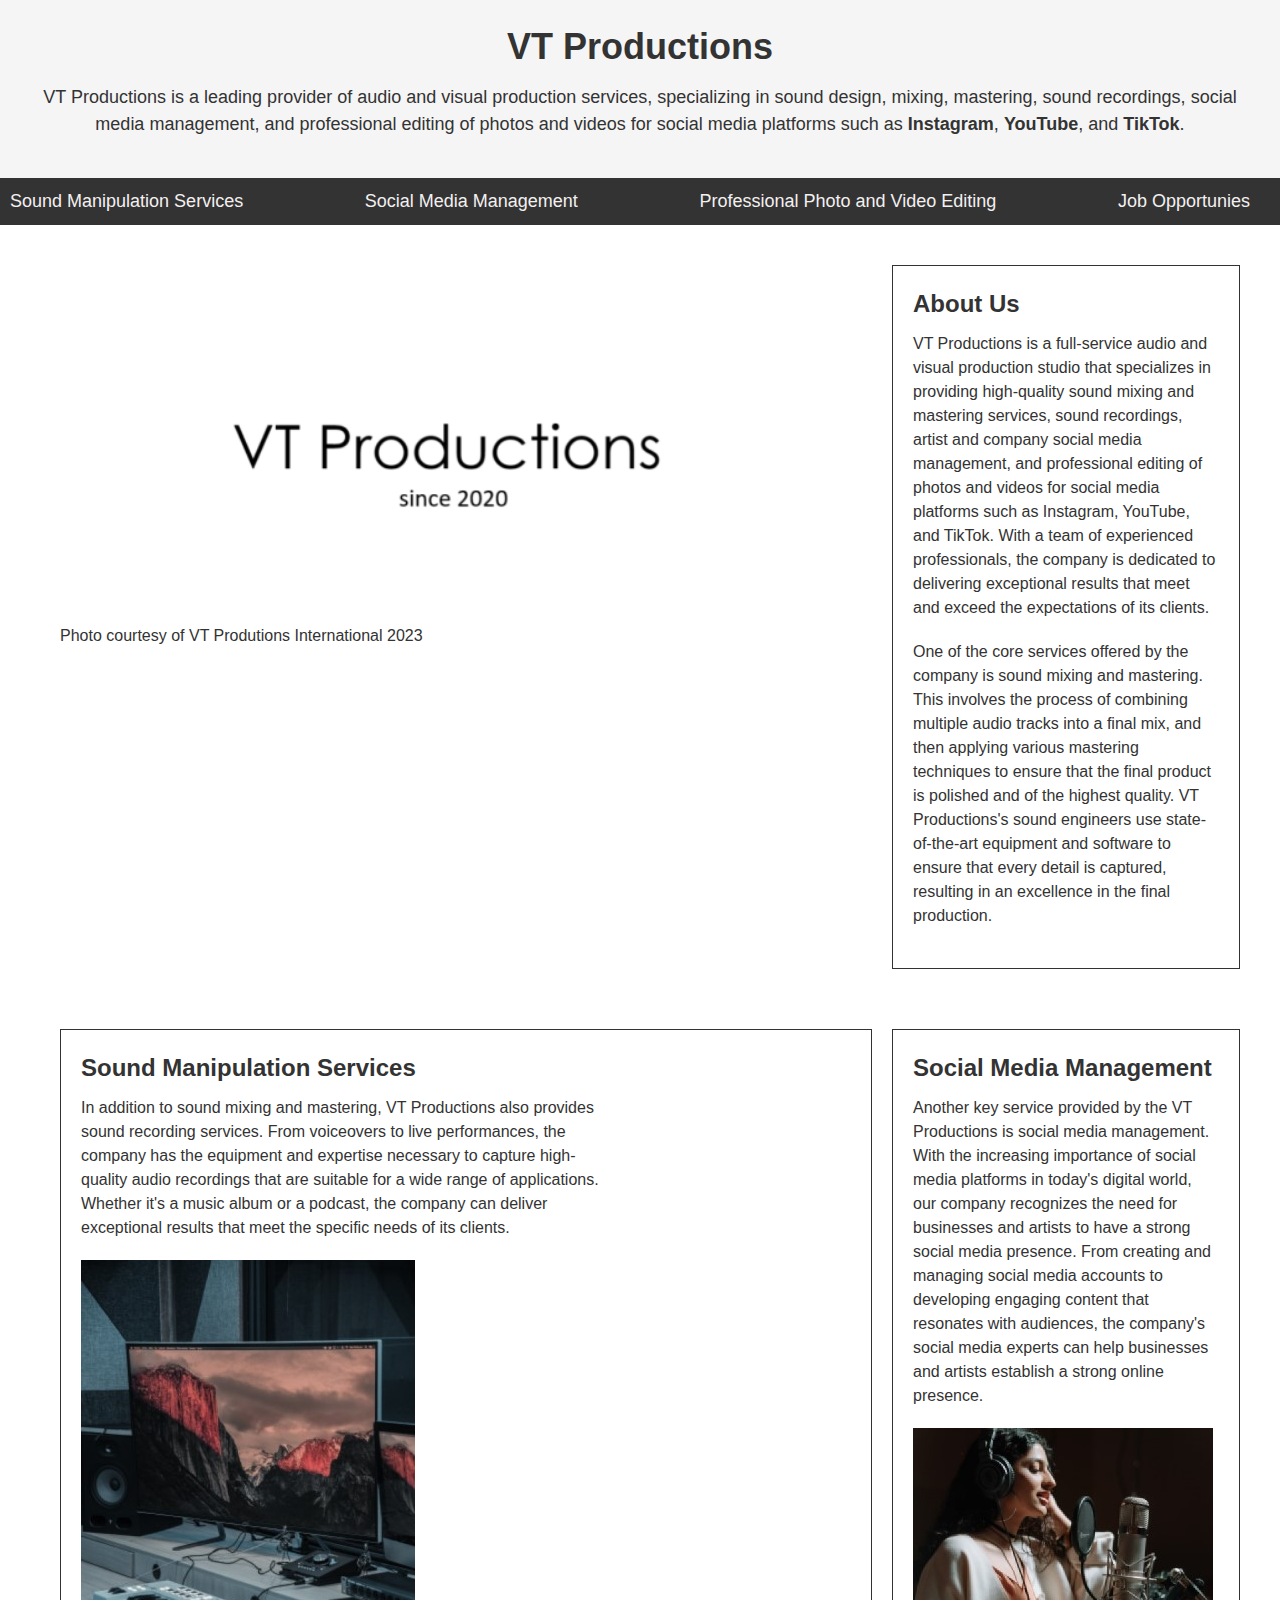
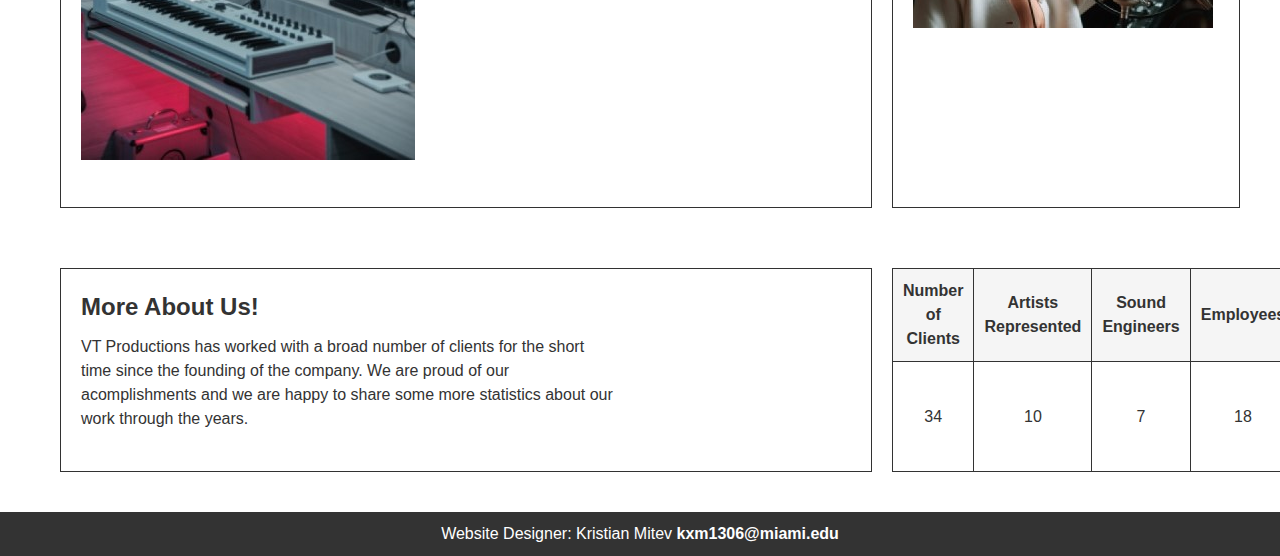
<file: index.html>
<!DOCTYPE html>
<html>
    <head>
        <title>VT Productions Main Page</title>
        <meta charset="utf-8">
        <link rel="stylesheet" href="css/style.css">
    </head>
    <body>
        <header>
            <h1>VT Productions</h1>
            <p>VT Productions is a leading provider of audio and visual production services, 
                specializing in sound design, mixing, mastering, sound recordings, social media 
                management, and professional editing of photos and videos for social media platforms such 
                as <a href="https://www.instagram.com/?hl=bg">Instagram</a>, <a href="https://www.youtube.com/">YouTube</a>, 
                and <a href="https://www.tiktok.com/en/">TikTok</a>. 
            </p>
        </header>

        <nav>
			<ul>
				<li><a href="sound_manipulation_services.html">Sound Manipulation Services</a></li>
				<li><a href="social_media_management.html">Social Media Management</a></li>
				<li><a href="professional_photo_and_video_editing.html">Professional Photo and Video Editing</a></li>
                <li><a href="job_opportunities.html">Job Opportunies</a></li>
			</ul>
		</nav>

        <main>
            <aside>
                <figure>
                    <img src="images/logo.png" alt="VT Productions Logo">
                    <figcaption>
                        Photo courtesy of VT Produtions International <time datetime="2023">2023</time>
                    </figcaption>
                </figure>
            </aside>

            <section id="about-us">
                <h2>About Us</h2>
                <p>
                    VT Productions is a full-service audio and visual production studio that specializes in providing high-quality sound mixing and mastering services, sound recordings, artist and company social media management, and professional editing of photos and videos for social media platforms such as <a href="https://www.instagram.com/?hl=bg">Instagram</a>, <a href="https://www.youtube.com/">YouTube</a>, 
                    and <a href="https://www.tiktok.com/en/">TikTok</a>. With a team of experienced professionals, the company is dedicated to delivering exceptional results that meet and exceed the expectations of its clients.
                </p>
                <p> 
                    One of the core services offered by the company is sound mixing and mastering. This involves the process of combining multiple audio tracks into a final mix, and then applying various mastering techniques to ensure that the final product is polished and of the highest quality. VT Productions's sound engineers use state-of-the-art equipment and software to ensure that every detail is captured, resulting in an excellence in the final production.

                </p>
            </section>

            <section id="sound-manipulation-services">
                <h2>Sound Manipulation Services</h2>
                <p>
                    In addition to sound mixing and mastering, VT Productions also provides sound recording services. From voiceovers to live performances, the company has the equipment and expertise necessary to capture high-quality audio recordings that are suitable for a wide range of applications. Whether it's a music album or a podcast, the company can deliver exceptional results that meet the specific needs of its clients.
                </p> 
                <figure>
                    <img src="images/music-studio.jpg" alt="Music Studio">
                </figure>
            </section>

            <section id="social-media-management">
                <h2>Social Media Management</h2>
                <p>
                    Another key service provided by the VT Productions is social media management. With the increasing importance of social media platforms in today's digital world, our company recognizes the need for businesses and artists to have a strong social media presence. From creating and managing social media accounts to developing engaging content that resonates with audiences, the company's social media experts can help businesses and artists establish a strong online presence.
                </p>
                <figure>
                    <img src="images/singer.jpg" alt="Singer recording">
                    <figcaption>

                    </figcaption>
                </figure>
            </section>

            <section id="more-about-us">
                <h2>More About Us!</h2>
                <p>
                    VT Productions has worked with a broad number of clients for the short time since the founding of the company.
                    We are proud of our acomplishments and we are happy to share some more statistics about our work through the years.  
                </p>
             </section>

                <table>
                <thead>
                  <tr>
                    <th>Number of Clients</th>
                    <th>Artists Represented</th>
                    <th>Sound Engineers</th>
                    <th>Employees</th>
                  </tr>
                </thead>
                <tbody>
                  <tr>
                    <td>34</td>
                    <td>10</td>
                    <td>7</td>
                    <td>18</td>
                  </tr>
                </tbody>
              </table>
        </main>
        <footer>
            <p>Website Designer: Kristian Mitev
                <a href="mailto:kxm1306@miami.edu">kxm1306@miami.edu</a></p>
        </footer>
    </body>
</html>
</file>
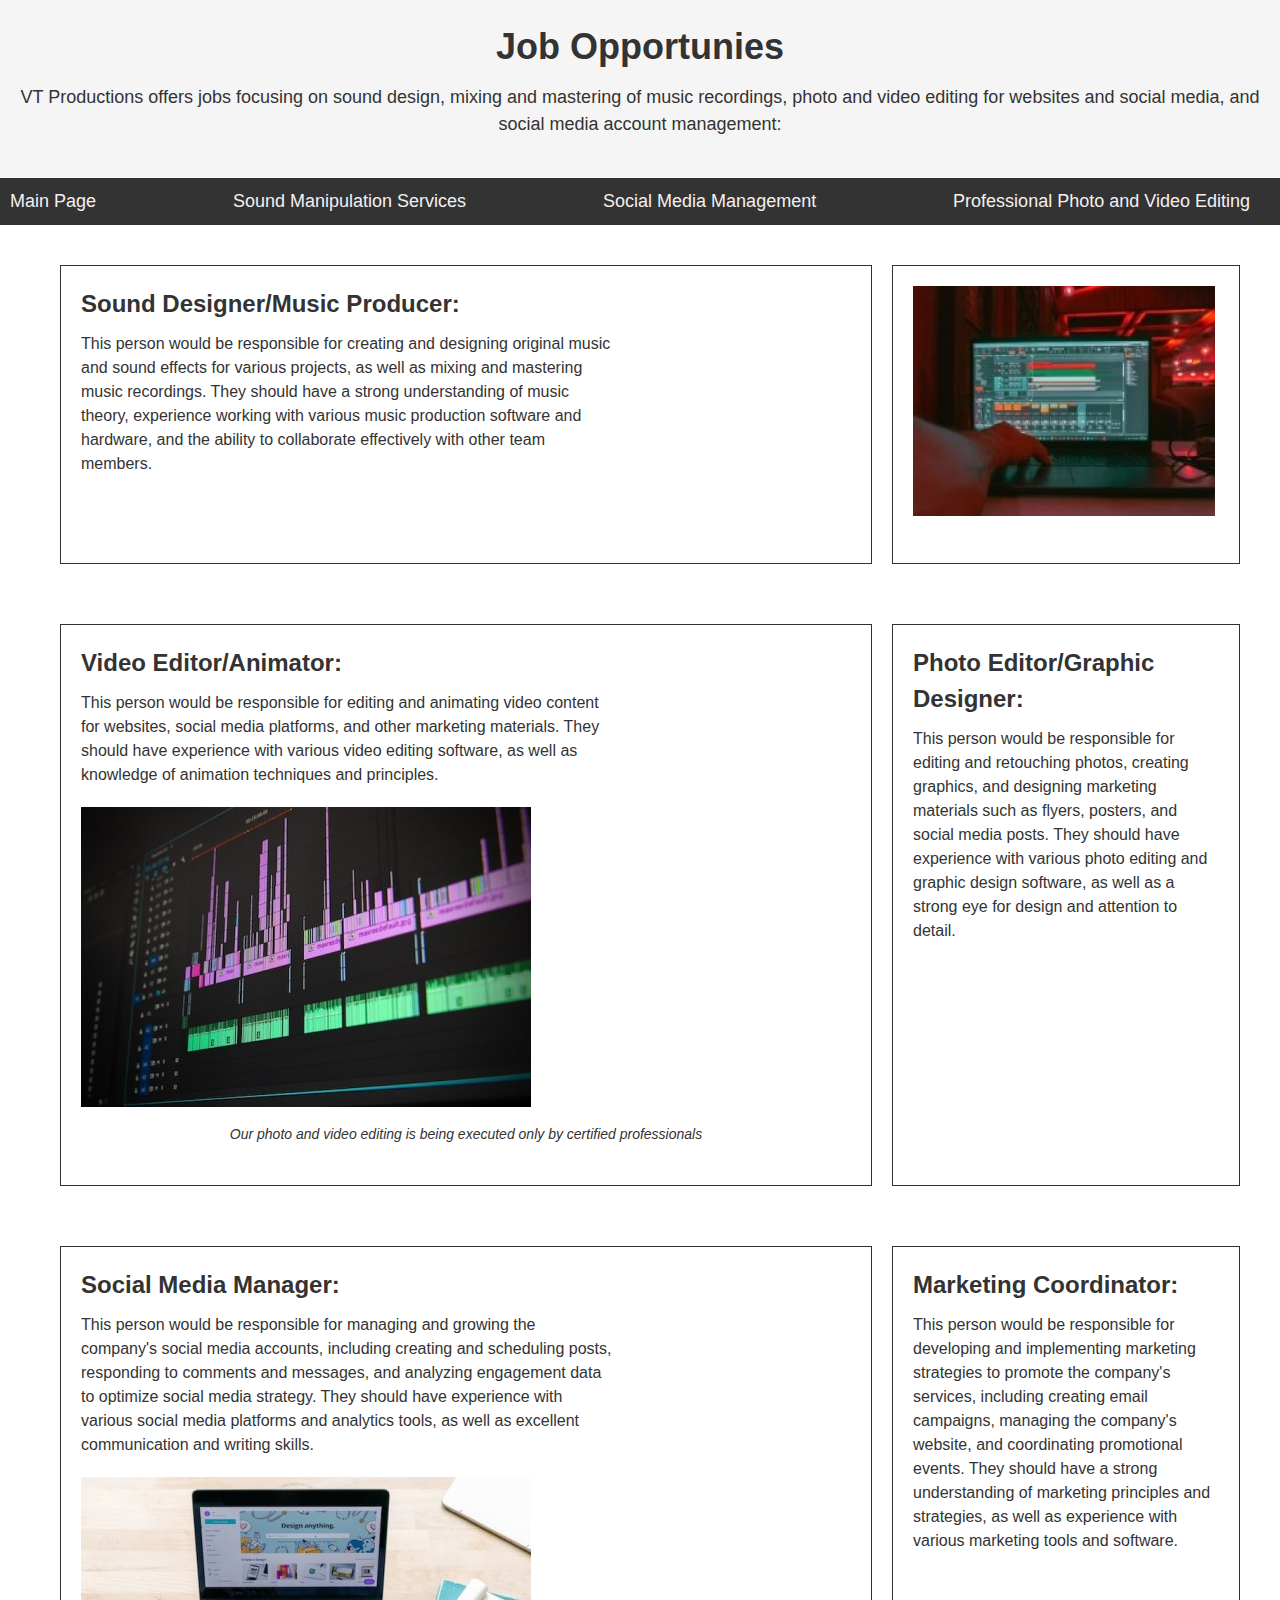
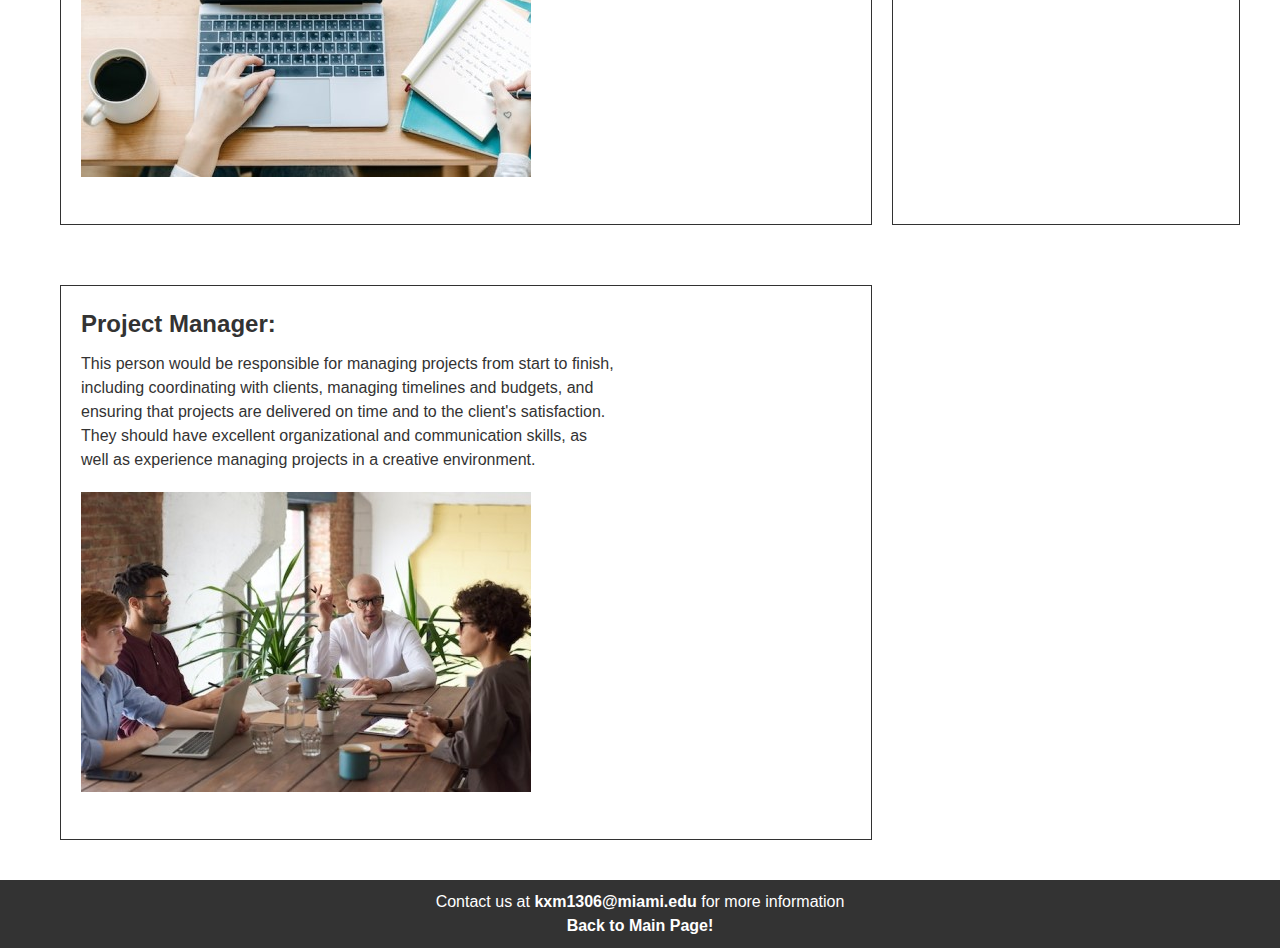
<file: job_opportunities.html>
<!DOCTYPE html>
<html>
    <head>
        <title>Job Opportunies</title>
        <meta charset="utf-8">
        <link rel="stylesheet" href="css/style.css">
    </head>
    <body>
        <header>
            <h1>Job Opportunies</h1>
            <p>
                VT Productions offers jobs focusing on sound design, mixing and mastering of music recordings, photo and video editing for websites and social media, and social media account management:
            </p>
        </header>

        <nav>
			<ul>
				<li><a href="index.html">Main Page</a></li>
				<li><a href="sound_manipulation_services.html">Sound Manipulation Services</a></li>
				<li><a href="social_media_management.html">Social Media Management</a></li>
                <li><a href="professional_photo_and_video_editing.html">Professional Photo and Video Editing</a></li>
			</ul>
		</nav>

        <main>
            <section id="sound-design-music-producer-job">
                <h2>Sound Designer/Music Producer:</h2>
                <p>
                    This person would be responsible for creating and designing original music and sound effects for various projects, as well as mixing and mastering music recordings. They should have a strong understanding of music theory, experience working with various music production software and hardware, and the ability to collaborate effectively with other team members.
                </p>
            </section>

            <section>
                <figure>
                  <img src="images/audio-mixing-mastering.jpg" alt="Recording Music">
                </figure>
            </section>

            <section id="">
                <h2>Video Editor/Animator:</h2>
                <p>
                    This person would be responsible for editing and animating video content for websites, social media platforms, and other marketing materials. They should have experience with various video editing software, as well as knowledge of animation techniques and principles.
                </p>
                <figure>
                    <img src="images/video-editing.jpg" alt="Video Editing Software">
                    <figcaption>Our photo and video editing is being executed only by certified professionals</figcaption>
                </figure>
            </section>

            <section>
                <h2>Photo Editor/Graphic Designer:</h2>
                <p>
                    This person would be responsible for editing and retouching photos, creating graphics, and designing marketing materials such as flyers, posters, and social media posts. They should have experience with various photo editing and graphic design software, as well as a strong eye for design and attention to detail.
                </p>
            </section>

            <section>
                <h2>Social Media Manager:</h2>
                <p>
                    This person would be responsible for managing and growing the company's social media accounts, including creating and scheduling posts, responding to comments and messages, and analyzing engagement data to optimize social media strategy. They should have experience with various social media platforms and analytics tools, as well as excellent communication and writing skills.
                </p>
                <figure>
                    <img src="images/working-on-laptop.jpg" alt="Working and Writing Notes">
                </figure>
            </section>

            <section>
                <h2>Marketing Coordinator:</h2>
                <p>
                    This person would be responsible for developing and implementing marketing strategies to promote the company's services, including creating email campaigns, managing the company's website, and coordinating promotional events. They should have a strong understanding of marketing principles and strategies, as well as experience with various marketing tools and software.
                </p>
            </section>

            <section>
                <h2>Project Manager:</h2>
                <p>
                    This person would be responsible for managing projects from start to finish, including coordinating with clients, managing timelines and budgets, and ensuring that projects are delivered on time and to the client's satisfaction. They should have excellent organizational and communication skills, as well as experience managing projects in a creative environment.
                </p>
                <figure>
                    <img src="images/business-meeting.jpg" alt="Business Meeting">
                </figure>
            </section>
        </main>
        <footer>
            <p>
				Contact us at <a href="mailto:kxm1306@miami.edu">kxm1306@miami.edu</a> for more information
			</p>
			<p>
				<a href="index.html">Back to Main Page!</a>
			</p>
        </footer>
    </body>
</html>
</file>
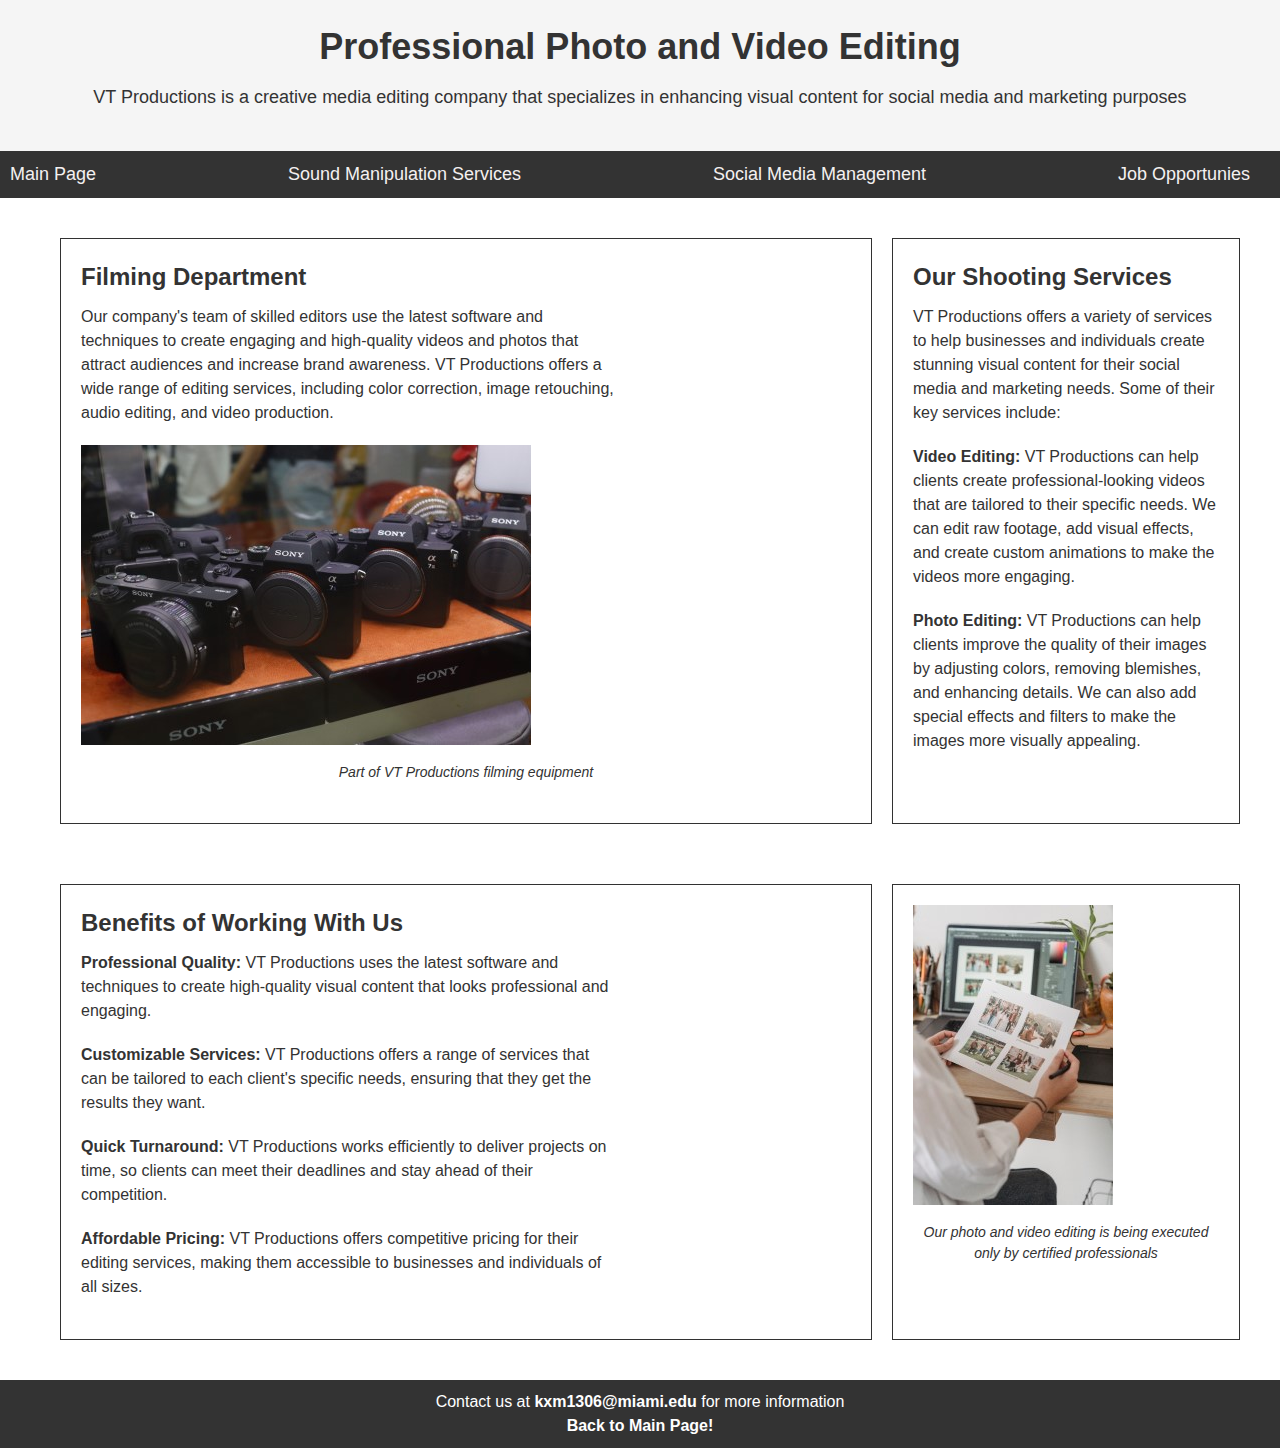
<file: professional_photo_and_video_editing.html>
<!DOCTYPE html>
<html>
    <head>
        <title>Professional Photo and Video Editing</title>
        <meta charset="utf-8">
        <link rel="stylesheet" href="css/style.css">
    </head>
    <body>
        <header>
            <h1>Professional Photo and Video Editing</h1>
            <p>
                VT Productions is a creative media editing company that specializes in enhancing visual content for social media and marketing purposes
            </p>
        </header>

        <nav>
			<ul>
				<li><a href="index.html">Main Page</a></li>
				<li><a href="sound_manipulation_services.html">Sound Manipulation Services</a></li>
				<li><a href="social_media_management.html">Social Media Management</a></li>
                <li><a href="job_opportunities.html">Job Opportunies</a></li>
			</ul>
		</nav>

        <main>
            <section>
                <h2>Filming Department</h2>
                <p>
                    Our company's team of skilled editors use the latest software and techniques to create engaging and high-quality videos and photos that attract audiences and increase brand awareness. 
                    VT Productions offers a wide range of editing services, including color correction, image retouching, audio editing, and video production.
                </p>
                <figure>
                    <img src="images/sony-cameras.jpg" alt="Sony Cameras">
                    <figcaption>
                        Part of VT Productions filming equipment
                    </figcaption>
                </figure>
            </section>

            <section>
                <h2>Our Shooting Services</h2>
                <p>
                    VT Productions offers a variety of services to help businesses and individuals create stunning visual content for their social media and marketing needs. 
                    Some of their key services include:
                </p>
                <p>
                    <strong>Video Editing:</strong> VT Productions can help clients create professional-looking videos that are tailored to their specific needs. 
                    We can edit raw footage, add visual effects, and create custom animations to make the videos more engaging.
                </p>
                <p>
                    <strong>Photo Editing:</strong> VT Productions can help clients improve the quality of their images by adjusting colors, removing blemishes, and enhancing details. 
                    We can also add special effects and filters to make the images more visually appealing.
                </p>
                <p><strong></strong></p>
            </section>

            <section>
                <h2>Benefits of Working With Us</h2>
                <p><strong>Professional Quality:</strong> VT Productions uses the latest software and techniques to create high-quality visual content that looks professional and engaging.</p>
                <p><strong>Customizable Services:</strong> VT Productions offers a range of services that can be tailored to each client's specific needs, ensuring that they get the results they want.</p>
                <p><strong>Quick Turnaround:</strong> VT Productions works efficiently to deliver projects on time, so clients can meet their deadlines and stay ahead of their competition.</p>
                <p><strong>Affordable Pricing:</strong> VT Productions offers competitive pricing for their editing services, making them accessible to businesses and individuals of all sizes.</p>
            </section>

            <section>
                <figure>
                    <img src="images/photo-editing.jpg" alt="Editing Photos">
                    <figcaption>Our photo and video editing is being executed only by certified professionals</figcaption>
                </figure>
            </section>

        </main>
        
        <footer>
			<p>
				Contact us at <a href="mailto:kxm1306@miami.edu">kxm1306@miami.edu</a> for more information
			</p>
			<p>
				<a href="index.html">Back to Main Page!</a>
			</p>
		</footer>
    </body>
</html>
</file>
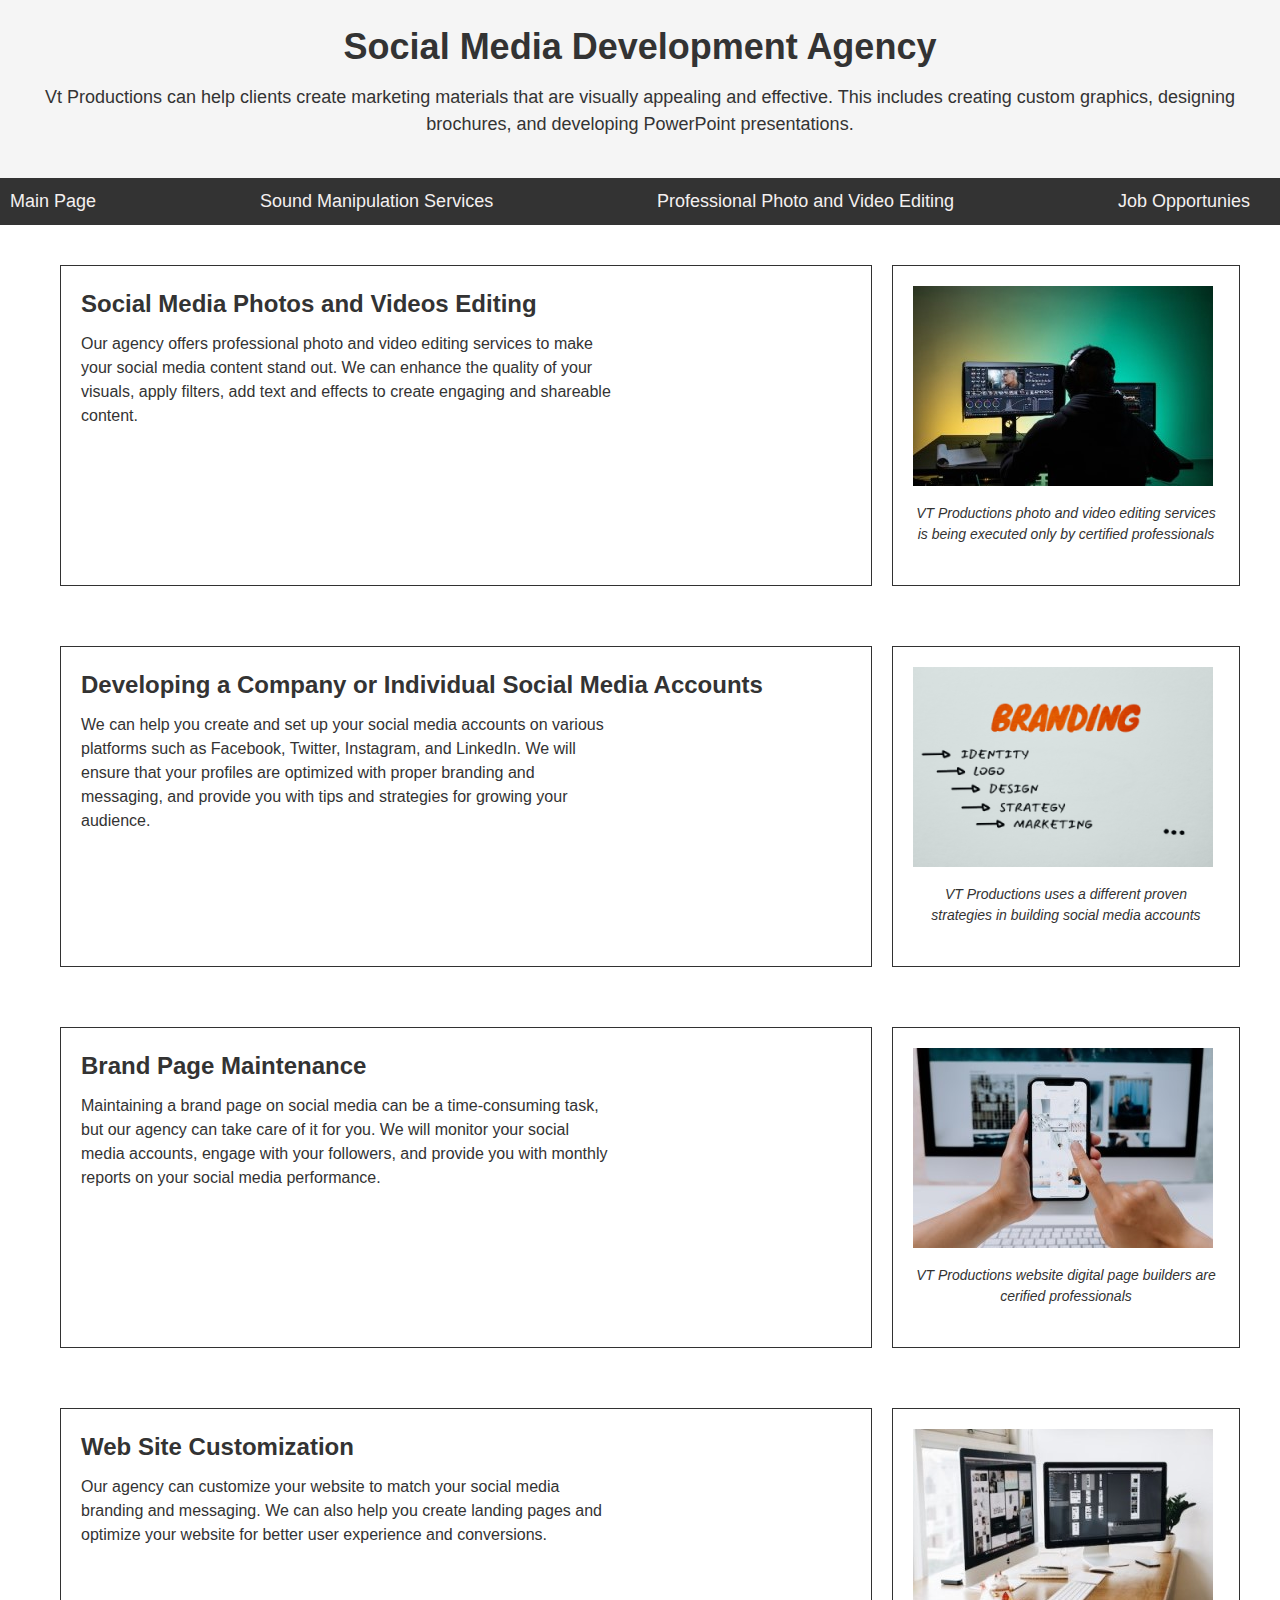
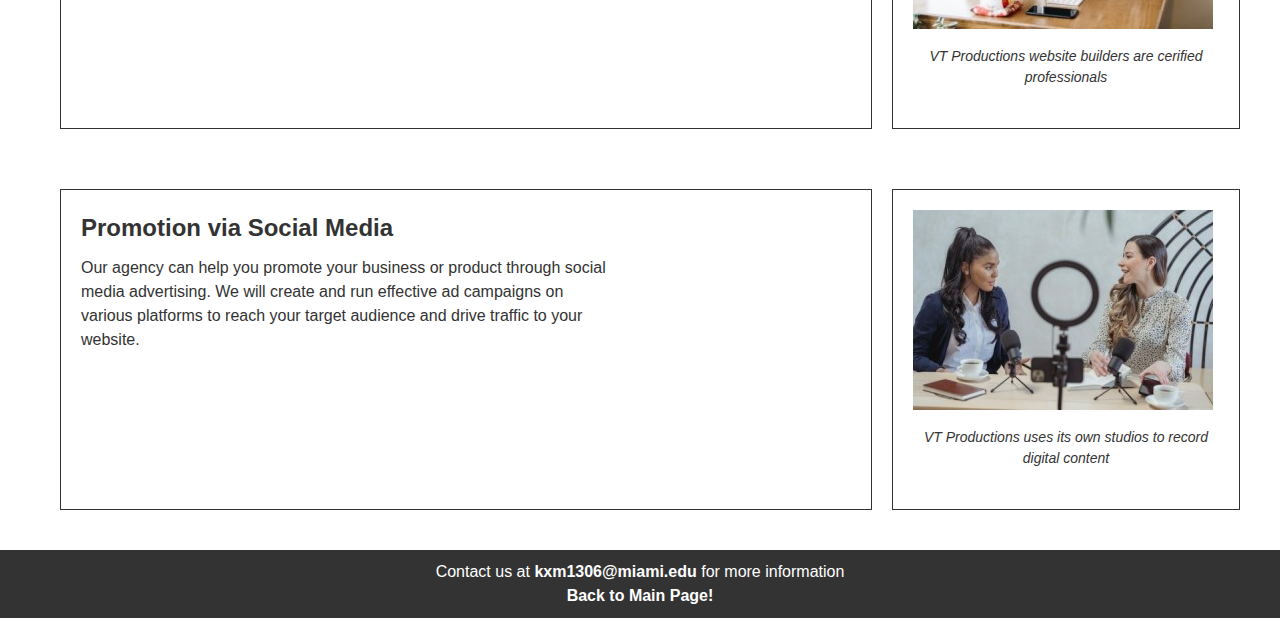
<file: social_media_management.html>
<!DOCTYPE html>
<html>
	<head>
		<title>Social Media Development Agency</title>
		<meta charset="utf-8">
		<link rel="stylesheet" href="css/style.css">
	</head>
	<body>
		<header>
			<h1>Social Media Development Agency</h1>
			<p>
				Vt Productions can help clients create marketing materials that are visually appealing and effective. 
				This includes creating custom graphics, designing brochures, and developing PowerPoint presentations.
			</p>
		</header>

		<nav>
			<ul>
				<li><a href="index.html">Main Page</a></li>
				<li><a href="sound_manipulation_services.html">Sound Manipulation Services</a></li>
				<li><a href="professional_photo_and_video_editing.html">Professional Photo and Video Editing</a></li>
                <li><a href="job_opportunities.html">Job Opportunies</a></li>
			</ul>
		</nav>

		<main>
			<section>
				<h2>Social Media Photos and Videos Editing</h2>
				<p>
					Our agency offers professional photo and video editing services to make your social media content stand out. We can enhance the quality of your visuals, apply filters, add text and effects to create engaging and shareable content.
				</p>
			</section>
		
			<section>
				<figure>
					<img src="images/video-design.jpg" alt="Social Media Photos and Videos Editing">
					<figcaption>VT Productions photo and video editing services is being executed only by certified professionals</figcaption>
				</figure>
			</section>

			<section id="developin-a-company-or-individual-social-media-accounts">
				<h2>Developing a Company or Individual Social Media Accounts</h2>
				<p>
					We can help you create and set up your social media accounts on various platforms such as Facebook, Twitter, Instagram, and LinkedIn. We will ensure that your profiles are optimized with proper branding and messaging, and provide you with tips and strategies for growing your audience.
				</p>
			</section>
			
			<section>
				<figure>
					<img src="images/branding-board.png" alt="Branding Board">
					<figcaption>VT Productions uses a different proven strategies in building social media accounts</figcaption>
				</figure>
			</section>

			<section id="brand-page-maintenance">
				<h2>Brand Page Maintenance</h2>
				<p>
					Maintaining a brand page on social media can be a time-consuming task, but our agency can take care of it for you. We will monitor your social media accounts, engage with your followers, and provide you with monthly reports on your social media performance.
				</p>
			</section>

			<section>
				<figure>
					<img src="images/social-media-development.jpg" alt="Building A Brand Page">
					<figcaption>VT Productions website digital page builders are cerified professionals</figcaption>
				</figure>
			</section>

			<section id="web-site-customization">
				<h2>Web Site Customization</h2>
				<p>	
					Our agency can customize your website to match your social media branding and messaging. We can also help you create landing pages and optimize your website for better user experience and conversions.
				</p>
			</section>

			<section>
				<figure>
					<img src="images/website-customization.jpg" alt="Website Customization">
					<figcaption>VT Productions website builders are cerified professionals</figcaption>
				</figure>
			</section>

			<section id="promotion-via-social-media">
				<h2>Promotion via Social Media</h2>
				<p>
					Our agency can help you promote your business or product through social media advertising. We will create and run effective ad campaigns on various platforms to reach your target audience and drive traffic to your website.
				</p>
			</section>

			<section>
				<figure>
					<img src="images/podcast-recording.jpg" alt="Promotion via Podcast">
					<figcaption>VT Productions uses its own studios to record digital content</figcaption>
				</figure>
			</section>
		</main>

		<footer>
			<p>
				Contact us at <a href="mailto:kxm1306@miami.edu">kxm1306@miami.edu</a> for more information
			</p>
			<p>
				<a href="index.html">Back to Main Page!</a>
			</p>
		</footer>
	</body>
</html>
</file>
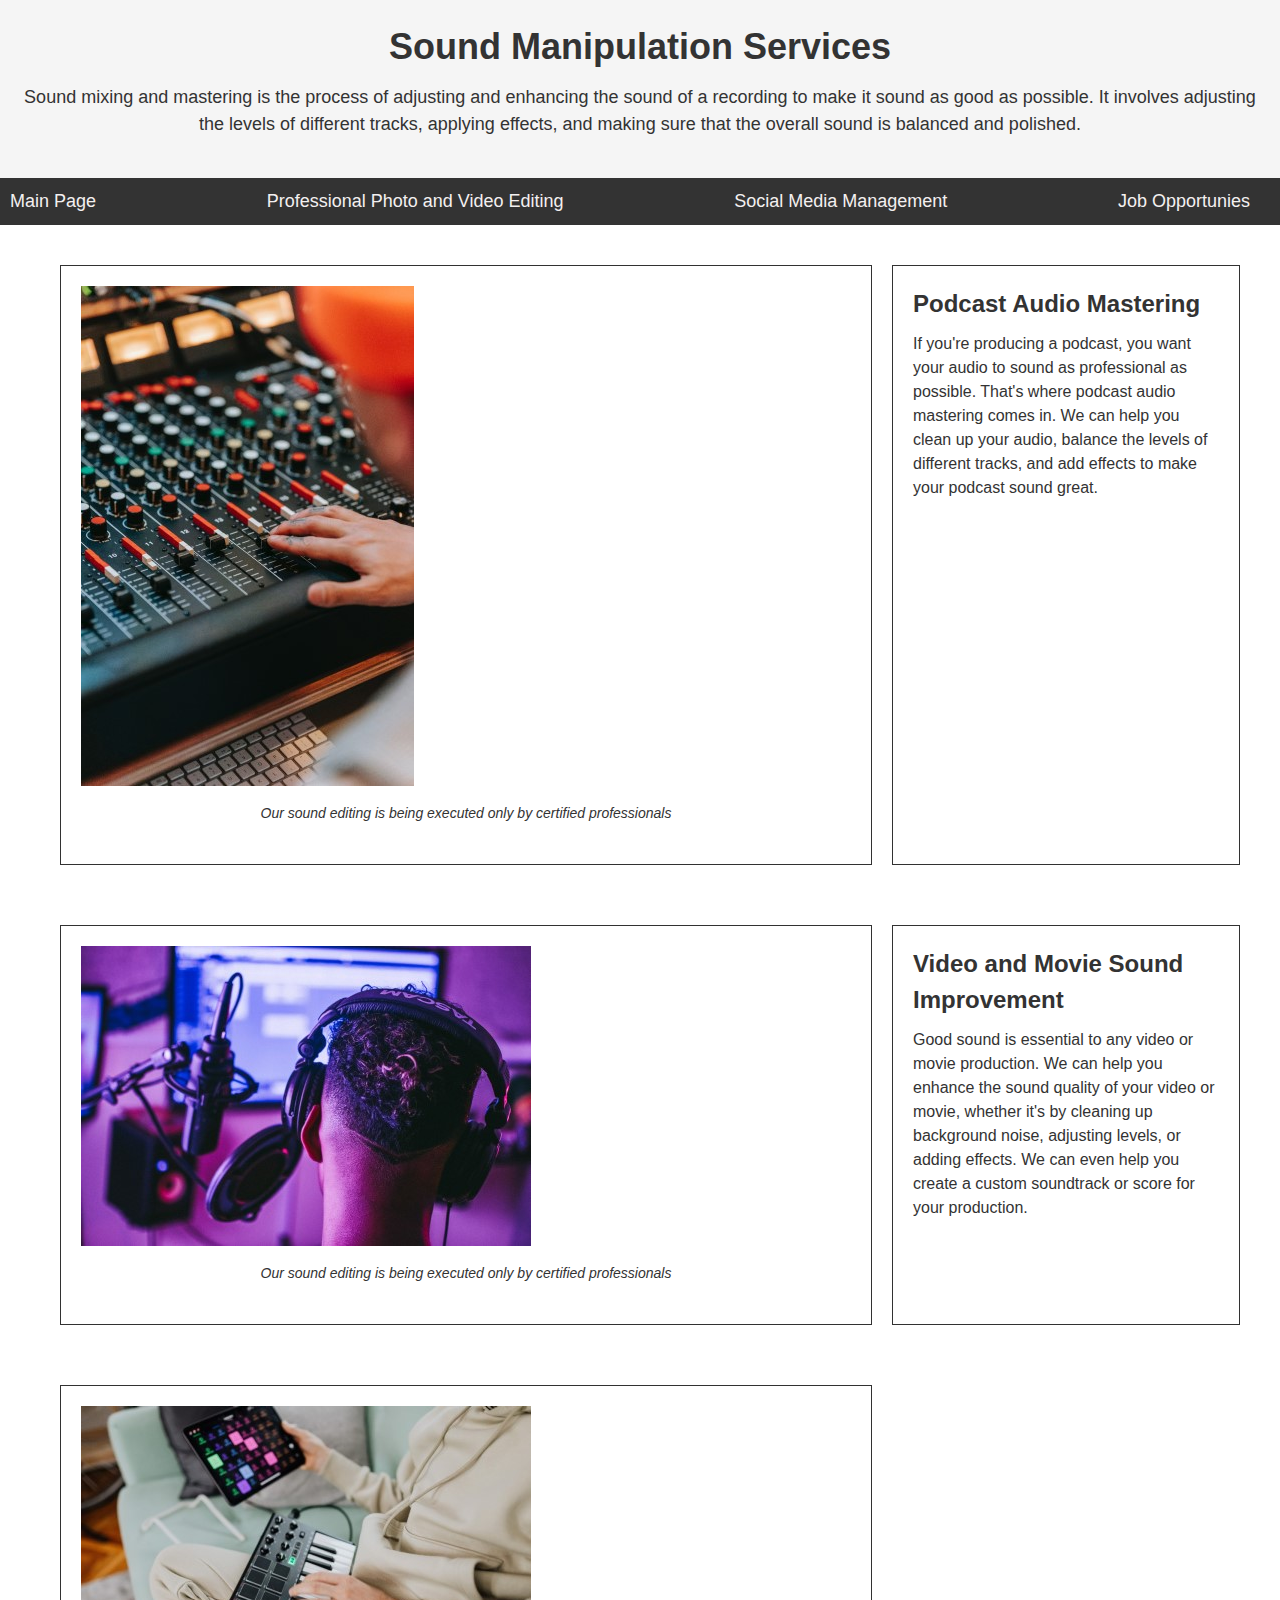
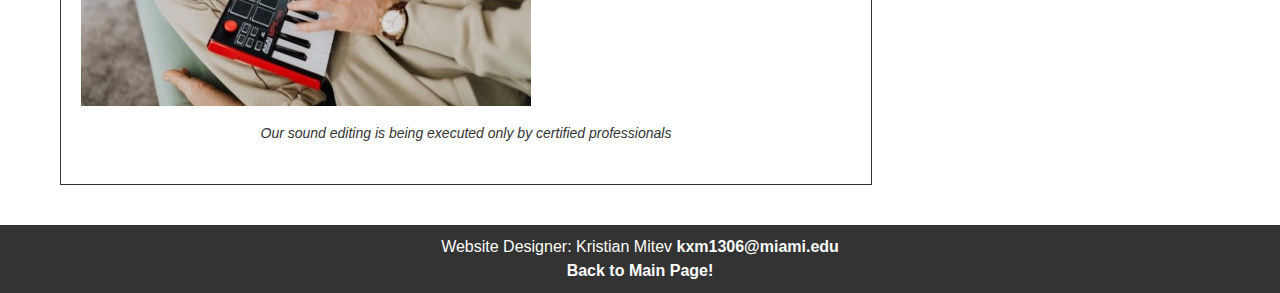
<file: sound_manipulation_services.html>
<!DOCTYPE html>
<html>
  <head>
    <title>Sound Manipulation Services</title>
    <meta charset="utf-8">
    <link rel="stylesheet" href="css/style.css">
  </head>
  <body>
    <header>
      <h1>Sound Manipulation Services</h1>
       <p>
         Sound mixing and mastering is the process of adjusting and enhancing the sound of a recording to make it sound as good as possible. It involves adjusting the levels of different tracks, applying effects, and making sure that the overall sound is balanced and polished.
       </p>
    </header>

    <nav>
			<ul>
				<li><a href="index.html">Main Page</a></li>
				<li><a href="professional_photo_and_video_editing.html">Professional Photo and Video Editing</a></li>
				<li><a href="social_media_management.html">Social Media Management</a></li>
        <li><a href="job_opportunities.html">Job Opportunies</a></li>
			</ul>
		</nav>

    <main>
      <section>
        <figure>
          <img src="images/music-production.jpg" alt="Live Music Recoring">
          <figcaption>
            Our sound editing is being executed only by certified professionals
          </figcaption>
        </figure>
      </section>
    
      <section id="podcast-audio-mastering">
        <h2>Podcast Audio Mastering</h2>
        <p>
         If you're producing a podcast, you want your audio to sound as professional as possible. That's where podcast audio mastering comes in. We can help you clean up your audio, balance the levels of different tracks, and add effects to make your podcast sound great.
        </p>
      </section>

      <section>
        <figure>
          <img src="images/working-in-studio.jpg" alt="Movie and Vdeo Sound Improvement">
          <figcaption>
            Our sound editing is being executed only by certified professionals
          </figcaption>
        </figure>
      </section>
      
      <section id="video-and-movia-sound-improvement">
        <h2>Video and Movie Sound Improvement</h2>
        <p>
          Good sound is essential to any video or movie production. We can help you enhance the sound quality of your video or movie, whether it's by cleaning up background noise, adjusting levels, or adding effects. We can even help you create a custom soundtrack or score for your production.
        </p>
      </section>
      

      <section>
        <figure>
          <img src="images/sound-production.jpg" alt="Recording Music">
          <figcaption>
            Our sound editing is being executed only by certified professionals
          </figcaption>
        </figure>
      </section>
    </main>

    <footer>
      <p>Website Designer: Kristian Mitev
          <a href="mailto:kxm1306@miami.edu">kxm1306@miami.edu</a></p>
      <p>
        <a href="index.html">Back to Main Page!</a>
      </p>
    </footer>
  
  </body>
</html>
</file>
<file: css/style.css>
/* style */
* {
  box-sizing: border-box;
  margin: 0;
  padding: 0;
}

body {
  font-family: 'Open Sans', 'Helvetica Neue', Helvetica, Arial, sans-serif;
  font-size: 16px;
  line-height: 1.5;
  color: #333;
}

a {
  text-decoration: none;
  color: #333;
}

a:hover {
  color: #f5f5f5;
}

ul {
  list-style: none;
}

/* Header styles */
header {
  background-color: #f5f5f5;
  padding: 20px;
  text-align: center;
}

header h1 {
  font-size: 36px;
  margin-bottom: 10px;
}

header p {
  font-size: 18px;
  line-height: 1.5;
  margin-bottom: 20px;
}

header a {
  font-weight: bold;
}

/* Navigation styles */
nav {
  background-color: #333;
  color: #959292;
  padding: 10px;
}

nav ul {
  display: flex;
  justify-content: space-between;
  align-items: center;
}

nav li {
  margin-right: 20px;
}

nav a {
  font-size: 18px;
  font-family: 'Lato', 'Helvetica Neue', Helvetica, Arial, sans-serif;
  color: #f3f0f0;
}

/* Main styles */
main {
  display: grid;
  grid-template-columns: 70% 30%;
  grid-gap: 20px;
  max-width: 1200px;
  margin: 0 auto;
  padding: 20px;
}

aside {
  width: 100%;
}

aside img {
  width: 100%;
}

section {
  margin-bottom: 40px;
}

section h2 {
  font-size: 24px;
  margin-bottom: 10px;
}

section p {
  font-size: 16px;
  line-height: 1.5;
  margin-bottom: 20px;
  max-width: 60ch;
}

section figure {
  margin-bottom: 20px;
}

section figcaption {
  font-style: italic;
  font-size: 14px;
  text-align: center;
  margin-top: 10px;
}

table {
  width: 100%;
  border-collapse: collapse;
  margin-bottom: 40px;
}

table th,
table td {
  padding: 10px;
  text-align: center;
  border: 1px solid #333;
}

table th {
  background-color: #f5f5f5;
}

/* Footer styles */
footer {
  background-color: #333;
  color: #fff;
  padding: 10px;
  text-align: center;
}

footer a {
  color: #fff;
  font-weight: bold;
}

/* Font stacks */
@import url('https://fonts.googleapis.com/css?family=Open+Sans:400,700&display=swap');
@import url('https://fonts.googleapis.com/css?family=Lato:400,700&display=swap');

/* Basic "web-safe" font stack */
body {
  font-family: 'Open Sans', 'Helvetica Neue', Helvetica, Arial, sans-serif, sans-serif;
  font-family: Arial, Helvetica, sans-serif;
}

/* Box model */
section,
table {
  margin: 20px 0;
  padding: 20px;
  border: 1px solid #323232
}
</file>
